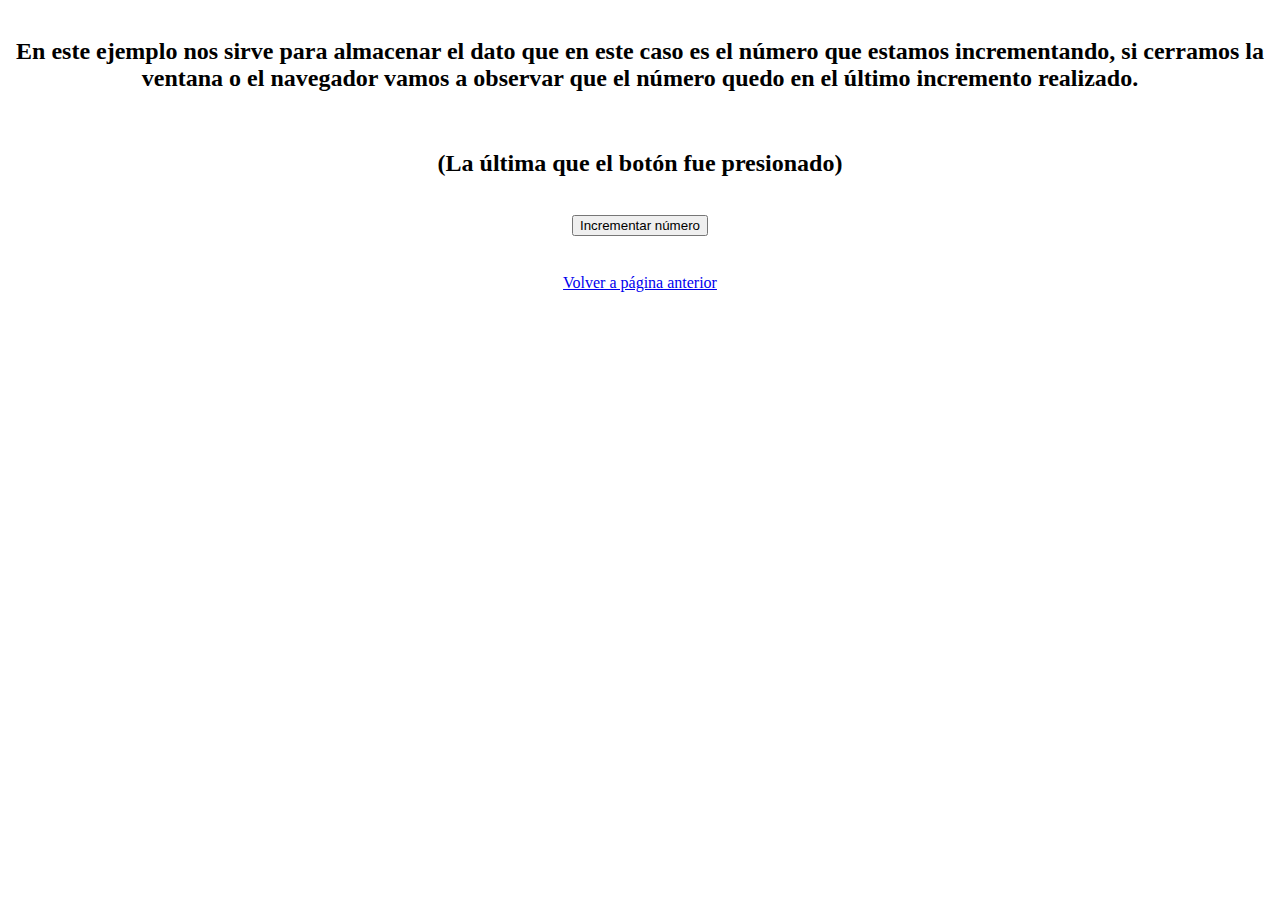
<file: ejemploLocalStorage.html>
<!DOCTYPE html>
<html lang="en">
<head>
    <meta charset="UTF-8">
    <meta http-equiv="X-UA-Compatible" content="IE=edge">
    <meta name="viewport" content="width=device-width, initial-scale=1.0">
    <link href="css/ejemplos.css" rel="stylesheet" />
    <link href="https://cdn.jsdelivr.net/npm/bootstrap@5.0.0/dist/css/bootstrap.min.css" rel="stylesheet" integrity="sha384-wEmeIV1mKuiNpC+IOBjI7aAzPcEZeedi5yW5f2yOq55WWLwNGmvvx4Um1vskeMj0" crossorigin="anonymous">
    <title>Ejemplo LocalStorage</title>
</head>
<body>
    <br>
    <h2>En este ejemplo nos sirve para almacenar el dato que en este caso es el número 
        que estamos incrementando, si cerramos la ventana o el navegador vamos a observar que el número 
        quedo en el último incremento realizado.
    </h2>
    <br>
    <h2>(La última que el botón fue presionado)</h2>
    <br>
     <button id="button" class="btn btn-primary">Incrementar número</button>
     <h2 id="score_element"></h2>
     <br>
     <a class="btn btn-dark" href="LocalStorage.html"> Volver a página anterior </a>
     <script src="js/script.js"></script>
    
</body>
</html>
</file>
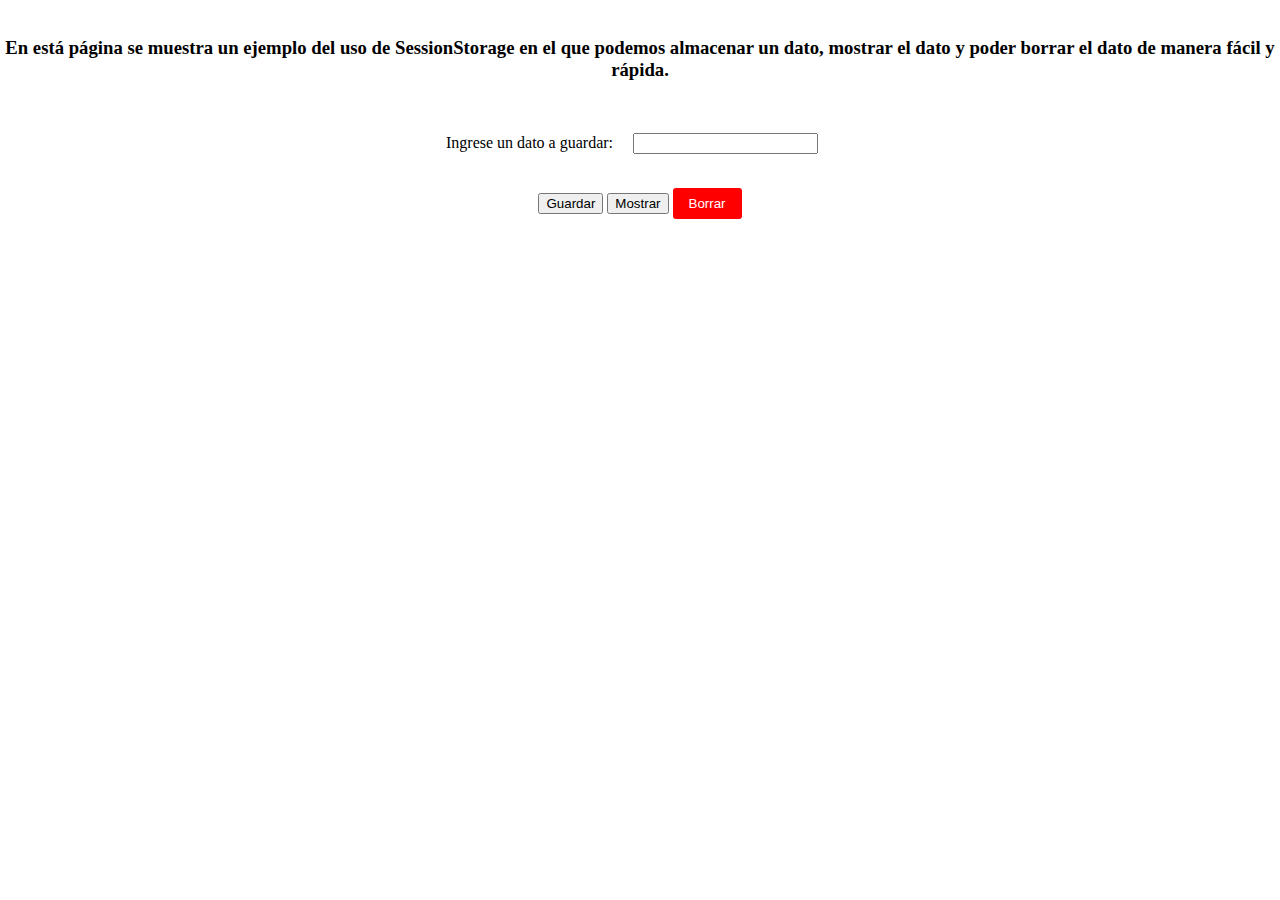
<file: ejemploSessionStorage.html>
<!DOCTYPE html>
<html lang="en">
<head>
    <meta charset="UTF-8">
    <meta http-equiv="X-UA-Compatible" content="IE=edge">
    <meta name="viewport" content="width=device-width, initial-scale=1.0">
    <title>Ejemplo SessionStorage</title>
    <link href="css/ejemplos.css" rel="stylesheet" />
    <link href="https://cdn.jsdelivr.net/npm/bootstrap@5.0.0/dist/css/bootstrap.min.css" rel="stylesheet" integrity="sha384-wEmeIV1mKuiNpC+IOBjI7aAzPcEZeedi5yW5f2yOq55WWLwNGmvvx4Um1vskeMj0" crossorigin="anonymous">
</head>
<body>
    <section>
        <br>
        <article>
            <h3> En está página se muestra un ejemplo del uso de 
                SessionStorage en el que podemos almacenar un dato, mostrar el dato
                y poder borrar el dato de manera fácil y rápida.
            </h3>
        </article>
        <br>
        <div>
            <label>Ingrese un dato a guardar:</label>
            <input type="text" id="inputV">
        </div>

        <br>
        <div>
           
            <button id="btnGuardar" class="btn btn-primary"> Guardar </button>
            <button id="btnMostrar" class="btn btn-dark"> Mostrar </button>
            <button id="btnBorrar" class="btn-red"> Borrar </button>
        </div>
        <br>
        <div>
            <h2>
                <span id="mostrarText"></span>
            </h2>
        </div>
    </section>
    <script src="js/Storage.js"></script>
</body>
</html>
</file>
<file: css/ejemplos.css>
div{
    margin: 0 auto;
}

body{
    margin: 0 auto;
    text-align: center;
}

.btn-red{
    background-color: red;
    color: white;
    padding: 0.5rem 1rem;
    border-radius: 3px;
    border: none;
}

.btn-red:hover{
    background-color: rgb(97, 0, 0);
}
form{
    background-color: rgb(243, 243, 243);
    width: 250px;
    border-radius: 5px;
    margin: 0 auto;
    box-shadow: rgba(50, 50, 93, 0.25) 0px 13px 27px -5px, rgba(0, 0, 0, 0.3) 0px 8px 16px -8px;
}
input{
    margin: 1rem;
}
</file>
